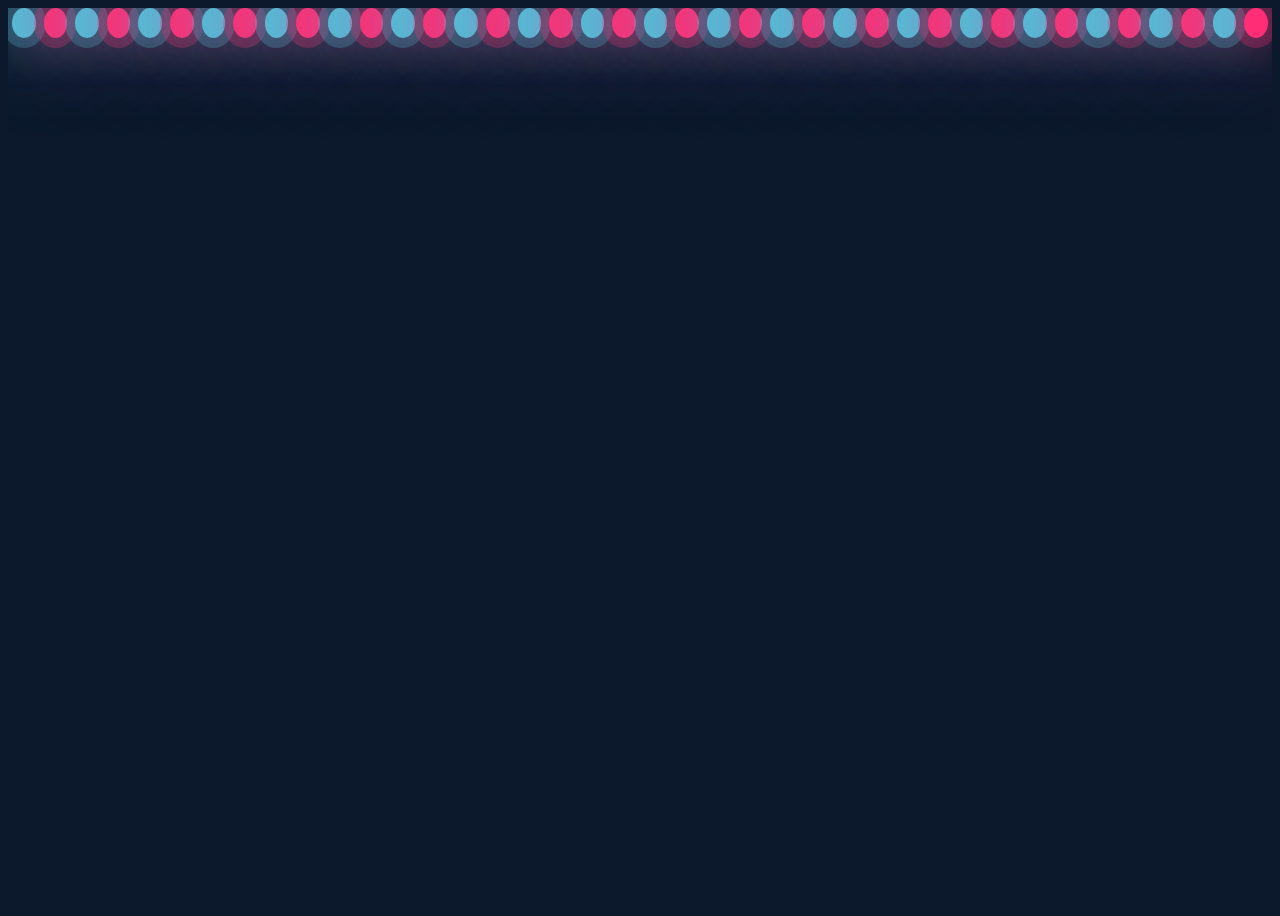
<file: Backgrounds-Fundos/PrimeiTest/index.html>
<!DOCTYPE html>
<html lang="eng">
    <head>
        <meta charset="utf-8">
        <title>CSS Efeitos Animados</title>
        <link rel="stylesheet" href="style.css">
    </head>
    <body>
        <div class="container">
            <div class="bubbles">
                <span style="--i:11;"></span>
                <span style="--i:12;"></span>
                <span style="--i:24;"></span>
                <span style="--i:10;"></span>
                <span style="--i:14;"></span>
                <span style="--i:23;"></span>
                <span style="--i:18;"></span>
                <span style="--i:16;"></span>
                <span style="--i:19;"></span>
                <span style="--i:20;"></span>
                <span style="--i:22;"></span>
                <span style="--i:25;"></span>
                <span style="--i:18;"></span>
                <span style="--i:21;"></span>
                <span style="--i:15;"></span>
                <span style="--i:13;"></span>
                <span style="--i:26;"></span>
                <span style="--i:17;"></span>
                <span style="--i:13;"></span>
                <span style="--i:28;"></span>
                <span style="--i:11;"></span>
                <span style="--i:12;"></span>
                <span style="--i:24;"></span>
                <span style="--i:10;"></span>
                <span style="--i:14;"></span>
                <span style="--i:23;"></span>
                <span style="--i:18;"></span>
                <span style="--i:16;"></span>
                <span style="--i:19;"></span>
                <span style="--i:20;"></span>
                <span style="--i:22;"></span>
                <span style="--i:25;"></span>
                <span style="--i:18;"></span>
                <span style="--i:21;"></span>
                <span style="--i:15;"></span>
                <span style="--i:13;"></span>
                <span style="--i:26;"></span>
                <span style="--i:17;"></span>
                <span style="--i:13;"></span>
                <span style="--i:28;"></span>
            </div>
        </div>

    </body>
</html>
</file>
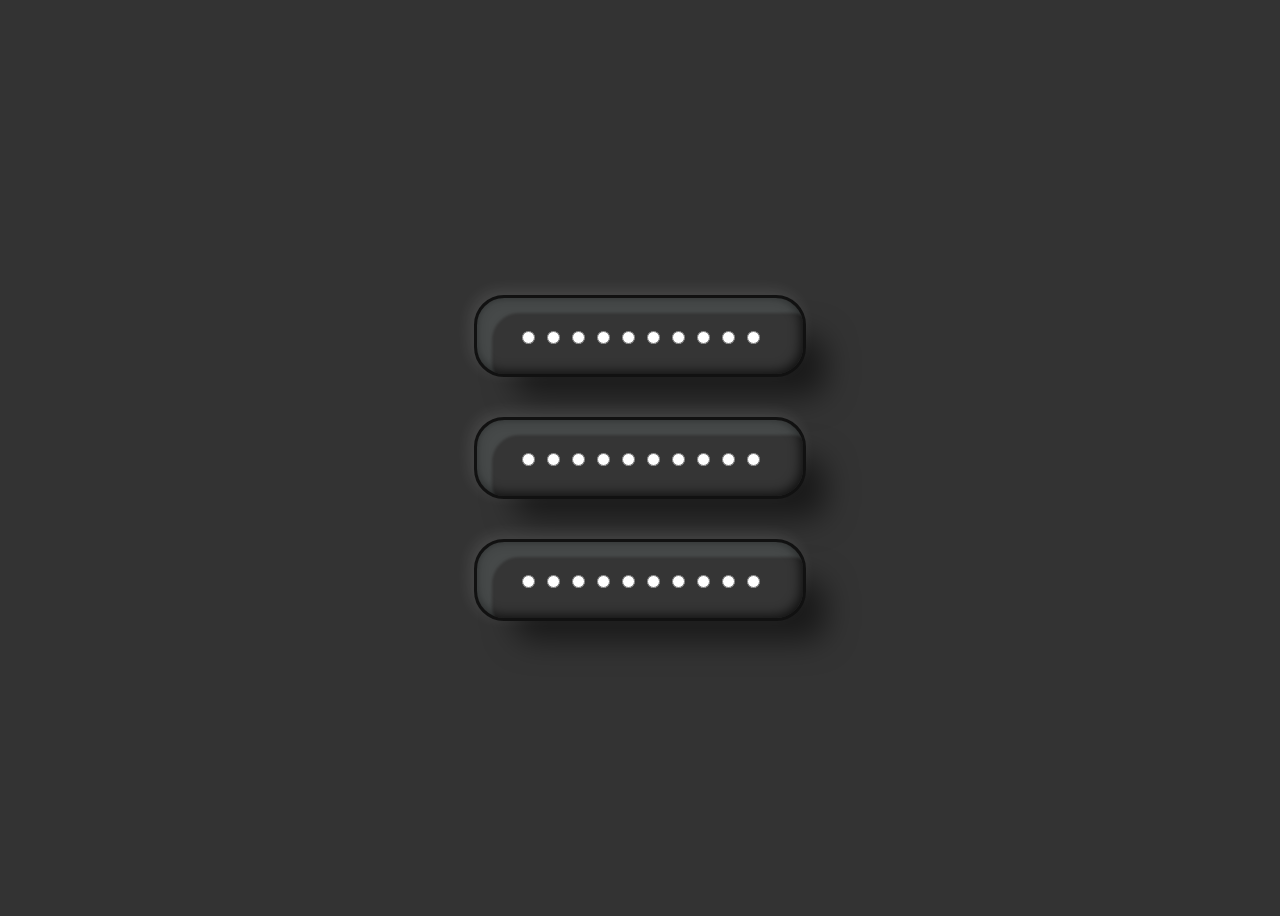
<file: Botoes/Teste1/index.html>
<!DOCTYPE html>
<html lang="en">
<head>
    <meta charset="utf-8">
    <title>Star Rating Bar Design</title>
    <link rel="stylesheet" href="https://cdnjs.cloudflare.com/ajax/libs/font-awesome/6.2.1/css/all.min.css" integrity="sha512-MV7K8+y+gLIBoVD59lQIYicR65iaqukzvf/nwasF0nqhPay5w/9lJmVM2hMDcnK1OnMGCdVK+iQrJ7lzPJQd1w==" crossorigin="anonymous" referrerpolicy="no-referrer" />
    <link rel="stylesheet" href="style.css">
</head>
<body>
    <div class="container">
        <div class="rating">
            <input type="radio" name="clr1" style="--c:#ff9933;">
            <input type="radio" name="clr1" style="--c:#ff9933;">
            <input type="radio" name="clr1" style="--c:#ff9933;">
            <input type="radio" name="clr1" style="--c:#ff9933;">
            <input type="radio" name="clr1" style="--c:#ff9933;">
            <input type="radio" name="clr1" style="--c:#ff9933;">
            <input type="radio" name="clr1" style="--c:#ff9933;">
            <input type="radio" name="clr1" style="--c:#ff9933;">
            <input type="radio" name="clr1" style="--c:#ff9933;">
            <input type="radio" name="clr1" style="--c:#ff9933;">
        </div>
        <div class="rating">
            <input type="radio" name="clr2" style="--c:#ffffff;">
            <input type="radio" name="clr2" style="--c:#ffffff;">
            <input type="radio" name="clr2" style="--c:#ffffff;">
            <input type="radio" name="clr2" style="--c:#ffffff;">
            <input type="radio" name="clr2" style="--c:#ffffff;">
            <input type="radio" name="clr2" style="--c:#ffffff;">
            <input type="radio" name="clr2" style="--c:#ffffff;">
            <input type="radio" name="clr2" style="--c:#ffffff;">
            <input type="radio" name="clr2" style="--c:#ffffff;">
            <input type="radio" name="clr2" style="--c:#ffffff;">
        </div>
        <div class="rating">
            <input type="radio" name="clr3" style="--c:#2ae418;">
            <input type="radio" name="clr3" style="--c:#2ae418;">
            <input type="radio" name="clr3" style="--c:#2ae418;">
            <input type="radio" name="clr3" style="--c:#2ae418;">
            <input type="radio" name="clr3" style="--c:#2ae418;">
            <input type="radio" name="clr3" style="--c:#2ae418;">
            <input type="radio" name="clr3" style="--c:#2ae418;">
            <input type="radio" name="clr3" style="--c:#2ae418;">
            <input type="radio" name="clr3" style="--c:#2ae418;">
            <input type="radio" name="clr3" style="--c:#2ae418;">
        </div>
    </div>
</body>
</html>
</file>
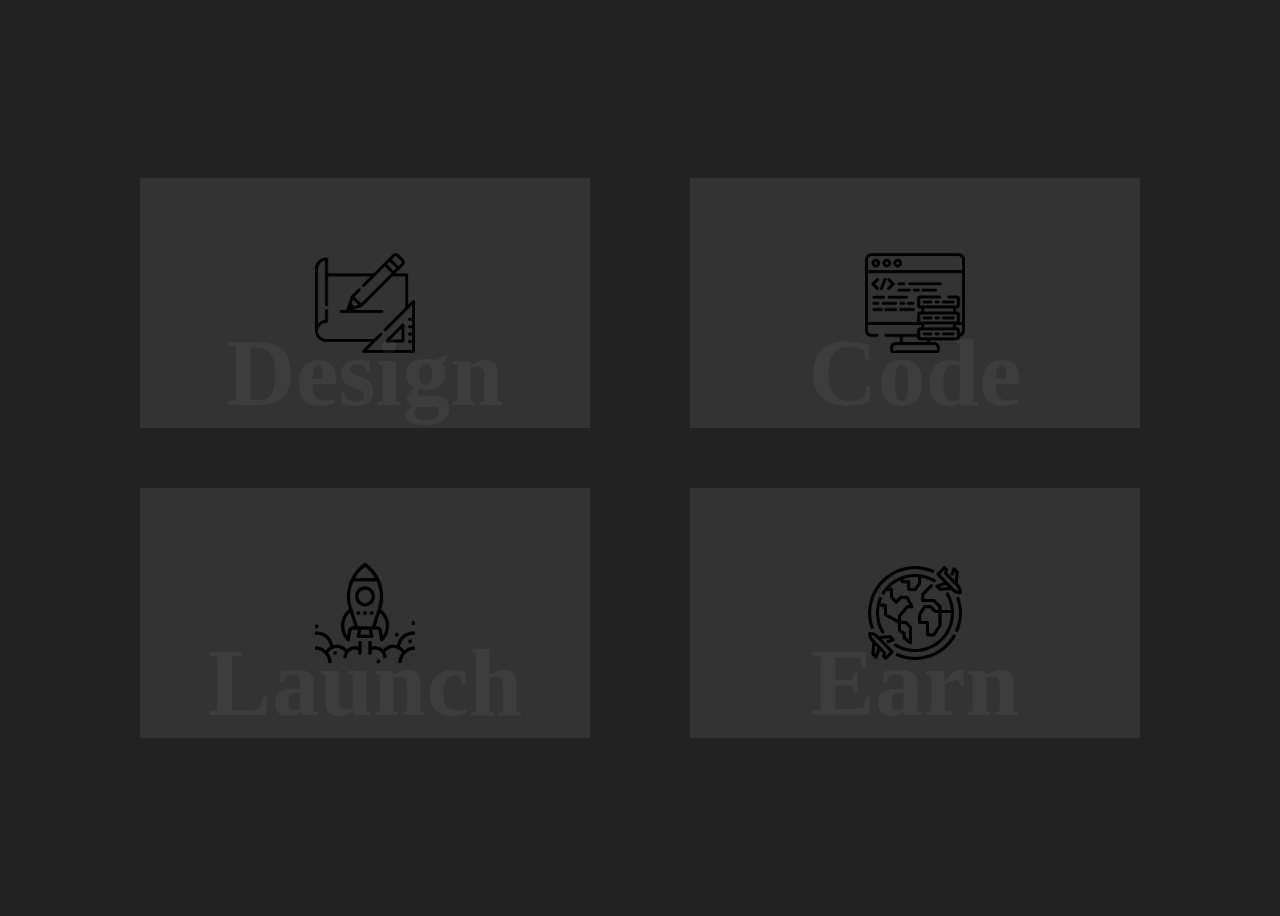
<file: Cards/Teste1/index.html>
<!doctype html>
<html>
    <head>
        <meta charset="utf-8">
        <meta name="viewport" content="width=device-width, initial-scale=1.0">

        <title>Card Creativo com Efeitos</title>

        <link rel="stylesheet" href="style.css">
    </head>

    <body>

        <div class="container">
            <div class="card">
                <div class="imgBx" data-text="Design">
                    <img src="Imagens/Papel.png">

                </div>
                <div class="content">
                    <div>
                        <h2>Desing</h2>
                        <p>Lorem ipsum dolor sit amet, consectetur adipisicing elit, sed do eiusmod tempor incididunt ut.</p>
                        <a href="#">Leia Mais</a>
                    </div>
                </div>
            </div>

            <div class="card">
                <div class="imgBx" data-text="Code">
                    <img src="Imagens/Tela.png">

                </div>
                <div class="content">
                    <div>
                        <h2>Code</h2>
                        <p>Lorem ipsum dolor sit amet, consectetur adipisicing elit, sed do eiusmod tempor incididunt ut.</p>
                        <a href="#">Leia Mais</a>
                    </div>
                </div>
            </div>
            
            <div class="card">
                <div class="imgBx" data-text="Launch">
                    <img src="Imagens/Foguete.png">

                </div>
                <div class="content">
                    <div>
                        <h2>Launch</h2>
                        <p>Lorem ipsum dolor sit amet, consectetur adipisicing elit, sed do eiusmod tempor incididunt ut.</p>
                        <a href="#">Leia Mais</a>
                    </div>
                </div>
            </div>
            
            <div class="card">
                <div class="imgBx" data-text="Earn">
                    <img src="Imagens/Mundo.png">

                </div>
                <div class="content">
                    <div>
                        <h2>Earn</h2>
                        <p>Lorem ipsum dolor sit amet, consectetur adipisicing elit, sed do eiusmod tempor incididunt ut.</p>
                        <a href="#">Leia Mais</a>
                    </div>
                </div>
            </div>

        </div>

    </body>
</html>
</file>
<file: Backgrounds-Fundos/PrimeiTest/style.css>
{
    margin: 0;
    padding: 0;
    box-sizzing: border-box;
}
body
{
    min-height: 100vh;
    background: #0c192c;
}
.container
{
    position: relative;
    width: 100%;
    height: 100vh;
    overflow: hidden;
}
.bubbles
{
    position: relative;
    display: flex;
}
.bubbles span
{
    position: relative;
    width: 30px;
    height: 30px;
    background: #4fc3dc;
    margin: 0 4px;
    border-radius: 50%;
    box-shadow: 0 0 0 10px #4fc4dc44,
    0 0 50px #4fc3dc,
    0 0 100px #4fc3dc;
    animation: animate 15s linear infinite;
    animation-duration: calc(125s / var(--i));
}
.bubbles span:nth-child(even)
{
    background: #ff2d75;
    box-shadow: 0 0 0 10px #ff2d7544,
    0 0 50px #ff2d75,
    0 0 100px #ff2d75;
}
@keyframes animate
{
    0%
    {
        transform: translateY(100vh) scale(0);
    }
    100%
    {
        transform: translateY(-10vh) scale(1);
    }
}
</file>
<file: Botoes/Teste1/style.css>
{
    margin: 0;
    padding: 0;
    box-sizzing: border-box;
}
body
{
    display: flex;
    justify-content: center;
    align-items: center;
    min-height: 100vh;
    background: #333;
}
.container
{
    display: flex;
    justify-content: center;
    align-items: center;
    flex-direction: column;
    gap: 40px;
}
.rating
{
    position: relative;
    display: flex;
    flex-direction: row-reverse;
    padding: 30px 40px;
    border: 3px solid #111;
    border-radius: 30px;
    gap: 4px;
    background: #353535;
    box-shadow: 30px 30px 30px -10px rgba(0,0,0,0.5),
    inset 15px 15px 3px rgba(225,255,255,0.1),
    -4px -4px 15px rgba(255,255,255,0.1),
    inset -2px -2px 12px rgba(0,0,0,0.75);
}
.ratting:nth-child(1)
{
    transform: translateX(-80px);
}
.ratting:nth-child(3)
{
    transform: translateX(80px);
}
.ratting input
{
    position: relative;
    width: 40px;
    height: 40px;
    display: flex;
    justify-content: center;
    align-items: center;
    cursor: pointer;
    appearance: none;
    -webkit-appearance: none;
}
.rating input::before
{
    content: '\f005';
    position: absolute;
    font-family: fontAwesome;
    font-size: 34px;
    color: #111;
    transition: 0.5s;
}
.rating input:hover ~ input::before,
.rating input:hover::before,
.rating input:checked ~ input::before,
.rating input:checked::before
{
    color: var(--c);
}
</file>
<file: Cards/Teste1/style.css>
@import url('https://fonts.googleapis.com/css?family=Poppins:400,500,600,700,800,900&display=swap');

{
    margin: 0;
    padding: 0;
    box-sizing: border-box;
    font-family: 'Poppins', sans-serif;
}
body
{
    display: flex;
    justify-content: center;
    align-items: center;
    background: #222;
    min-height: 100vh;
}
.container
{
    position: relative;
    width: 1000px;
    display: flex;
    justify-content: space-between;
    flex-wrap: wrap;
    margin: 20px;
}
.container .card
{
    position: relative;
    height: 250px;
    background: #fff;
    display: flex;
    width: 45%;
    margin: 30px 0;
}
.container .card .imgBx
{
    position: absolute;
    top: 0;
    left: 0;
    width: 100%;
    height: 100%;
    background: #333;
    z-index: 1;
    display: flex;
    justify-content: center;
    align-items: center;
    overflow: hidden;
    transition: 0.5s ease-in-out;
}
.container .card:hover .imgBx
{
    width: 150px;
    height: 150px;
    left: -75px;
    top: calc(50% - 75px);
    transition: 0.5s ease-in-out;
    background: #ff0057;
}
.container .card .imgBx::before
{
    content: attr(data-text);
    position: absolute;
    bottom: 0;
    left: 0;
    width: 100%;
    text-align: center;
    font-size: 6em;
    color: rgba(255,255,255,.05);
    font-weight: 700;
}
.container .card .imgBx img
{
    max-width: 100px;
    transition: 0.5s ease-in-out;
}
.container .card:houver .imgBx img
{
    max-width: 75px;
}
.container .card .content
{
    position: absolute;
    right: 0;
    width: calc(100% - 75px);
    height: 100%;
    padding: 20px;
    display: flex;
    justify-content: center;
    align-items: center;
}
.container .card .content h2
{
    margin-bottom: 5px;
    font-size: 24px;
}
.container .card .content a
{
    display: inline-block;
    margin-top: 10px;
    padding: 5px 10px;
    background: #333;
    text-decoration: none;
    color: #fff;
}
@media (max-width: 992px)
{
    .container
    {
        width: 100%;
        flex-direction: column;
        align-items: center;
    }
    .container .card
    {
        width: 400px;
    }
}
@media (max-width: 768px)
{
    .container .card
    {
        max-width: 300px;
        flex-direction: column;
        height: auto;
    }
    .container .card .imgBx
    {
        position: relative;
    }
    .container .card .imgBx,
    .container .card:hover .imgBx
    {
        width: 100%;
        height: 200px;
        left: 0;
    }
    .container .card .imgBx img,
    .container .card:hover .imgBx img
    {
        max-width: 100px;
    }
    .container .card .content
    {
        position: relative;
        width: 100%;
    }
}
</file>
